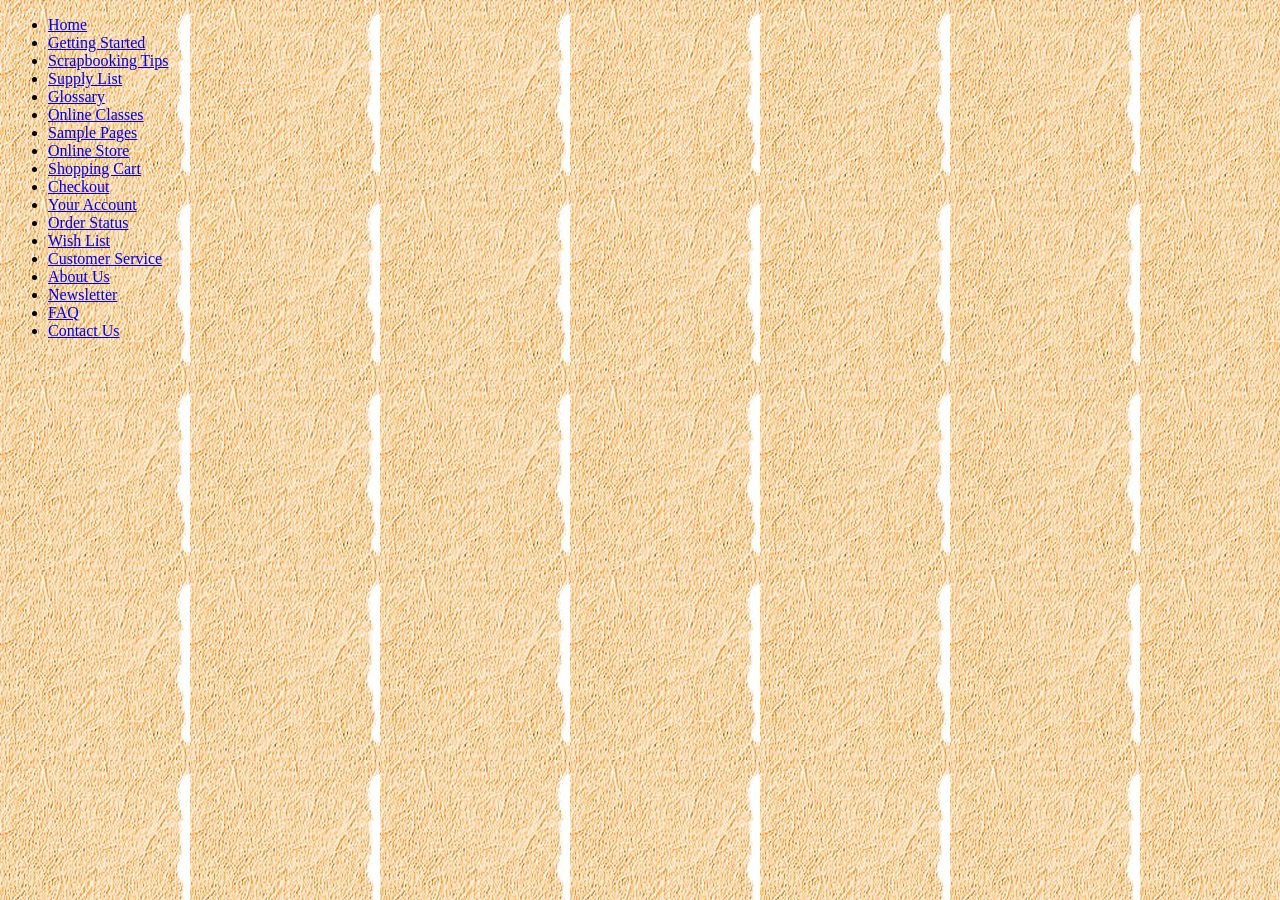
<file: Ex45/index.html>
<!DOCTYPE html>
<html lang="en">
<head>
    <meta charset="UTF-8">
    <meta name="viewport" content="width=device-width, initial-scale=1.0">
    <title>Document</title>
    <style type="text/css">
            body {
            background-image: url('../ex45/images/back.jpg');
            }
            a:hover {
                color: #ff6600;
            }
        </style>
</head>
<body style="background-image: url('../Ex45/back.jpg');">
    <ul>
        <li><a href="#">Home</a></li>
        <li><a href="#">Getting Started</a></li>
        <li><a href="#">Scrapbooking Tips</a></li>
        <li><a href="#">Supply List</a></li>
        <li><a href="#">Glossary</a></li>
        <li><a href="#">Online Classes</a></li>
        <li><a href="#">Sample Pages</a></li>
        <li><a href="#">Online Store</a></li>
        <li><a href="#">Shopping Cart</a></li>
        <li><a href="#">Checkout</a></li>
        <li><a href="#">Your Account</a></li>
        <li><a href="#">Order Status</a></li>
        <li><a href="#">Wish List</a></li>
        <li><a href="#">Customer Service</a></li>
        <li><a href="#">About Us</a></li>
        <li><a href="#">Newsletter</a></li>
        <li><a href="#">FAQ</a></li>
        <li><a href="#">Contact Us</a></li>
    </ul>
</body>
</html>
</file>
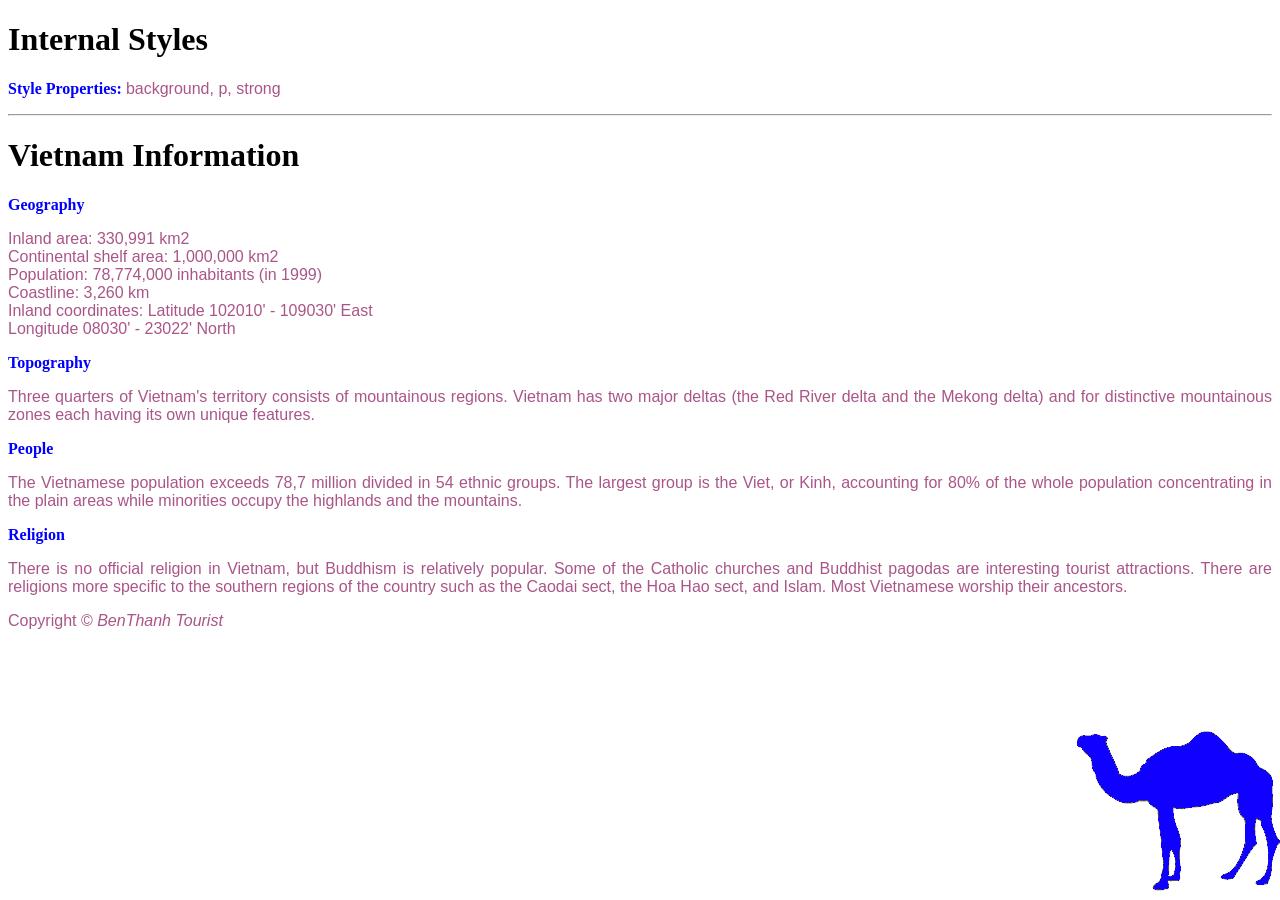
<file: Ex33/ex33.html>
<!DOCTYPE html>
<html lang="en">
<head>
    <meta charset="UTF-8">
    <meta name="viewport" content="width=device-width, initial-scale=1.0">
    <title>Document</title>
</head>
<style type="text/css">
    body {
        background-image: url('image/camel.gif');
        background-position: right bottom;
        background-repeat: no-repeat;
        background-attachment: fixed;
    }
    p {
        font-size: 12pt;
        color: #aa5588;
        text-align: justify;
        font-family: arial, sans-serif;
    }
    strong {
        color: #0000FF;
        font-family: verdana;
    }
</style>
<body>
    <h1>Internal Styles</h1>
    <p><strong>Style Properties: </strong>background, p, strong</p>
    <hr/>
    <h1>Vietnam Information</h1>
    <p>
        <strong>Geography</strong>
        <p> Inland area: 330,991 km2
            <br/>
            Continental shelf area: 1,000,000 km2
            <br/>
            Population: 78,774,000 inhabitants (in 1999)
            <br/>
            Coastline: 3,260 km
            <br/>
            Inland coordinates: Latitude 102010' - 109030' East
            <br/>
            Longitude 08030' - 23022' North</p>
    </p>
    <p>
        <strong>Topography</strong>
        <p>Three quarters of Vietnam's territory consists of mountainous regions. Vietnam has two major deltas (the Red River delta and the Mekong delta) and for distinctive mountainous zones each having its own unique features.</p>
    </p>
    <p>
        <strong>People</strong>
        <p>The Vietnamese population exceeds 78,7 million divided in 54 ethnic groups. The largest group is the Viet, or Kinh, accounting for 80% of the whole population concentrating in the plain areas while minorities occupy the highlands and the mountains.</p>
    </p>
    <p>
        <strong>Religion</strong>
        <p>There is no official religion in Vietnam, but Buddhism is relatively popular. Some of the Catholic churches and Buddhist pagodas are interesting tourist attractions. There are religions more specific to the southern regions of the country such as the Caodai sect, the Hoa Hao sect, and Islam. Most Vietnamese worship their ancestors.</p>
    </p>
    <p>Copyright &copy; <i>BenThanh Tourist</i></p>
</body>
</html>
</file>
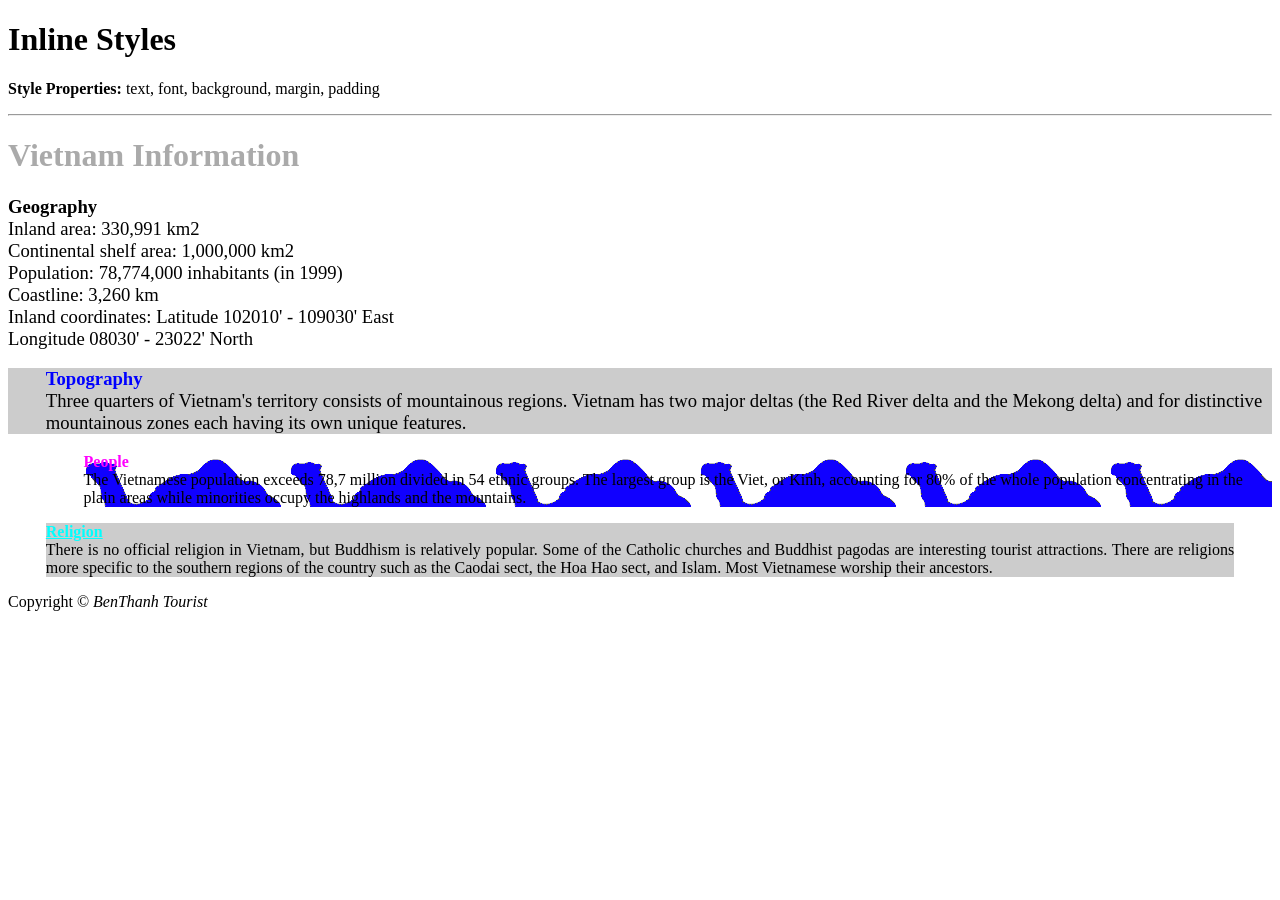
<file: Ex34/ex34.html>
<!DOCTYPE html>
<html lang="en">
<head>
    <meta charset="UTF-8">
    <meta name="viewport" content="width=device-width, initial-scale=1.0">
    <title>Document</title>
</head>
<body>
    <h1>Inline Styles</h1>
    <p><strong>Style Properties: </strong>text, font, background, margin, padding</p>
    <hr/>
    <h1 style="color: #AAAAAA">Vietnam Information</h1>
    <p style="font-family: verdana; font-size: 14pt;">
        <b>Geography</b>
        <br/>
        Inland area: 330,991 km2
        <br/>
        Continental shelf area: 1,000,000 km2
        <br/>
        Population: 78,774,000 inhabitants (in 1999)
        <br/>
        Coastline: 3,260 km
        <br/>
        Inland coordinates: Latitude 102010' - 109030' East
        <br/>
        Longitude 08030' - 23022' North
    </p>
    <p style="text-align: left; font-size: 14pt; background-color: #CCCCCC; padding-left: 1cm;">
        <b style="color: #0000FF">Topography</b>
        <br/>
        Three quarters of Vietnam's territory consists of mountainous regions. Vietnam has two major deltas (the Red River delta and the Mekong delta) and for distinctive mountainous zones each having its own unique features.
    </p>
    <p style="margin-left: 2cm; background-image: url('image/camel.gif')">
        <b style="color: #FF00FF">People</b>
        <br/>
        The Vietnamese population exceeds 78,7 million divided in 54 ethnic groups. The largest group is the Viet, or Kinh, accounting for 80% of the whole population concentrating in the plain areas while minorities occupy the highlands and the mountains.
    </p>
    <p style="margin-right: 1cm; margin-left: 1cm; text-align: justify; background-color: #CCCCCC;">
        <b style="color: #00FFFF; text-decoration: underline;">Religion</b>
        <br/>
        There is no official religion in Vietnam, but Buddhism is relatively popular. Some of the Catholic churches and Buddhist pagodas are interesting tourist attractions. There are religions more specific to the southern regions of the country such as the Caodai sect, the Hoa Hao sect, and Islam. Most Vietnamese worship their ancestors.
    </p>
    <p>Copyright &copy; <i>BenThanh Tourist</i></p>
</body>
</html>
</file>
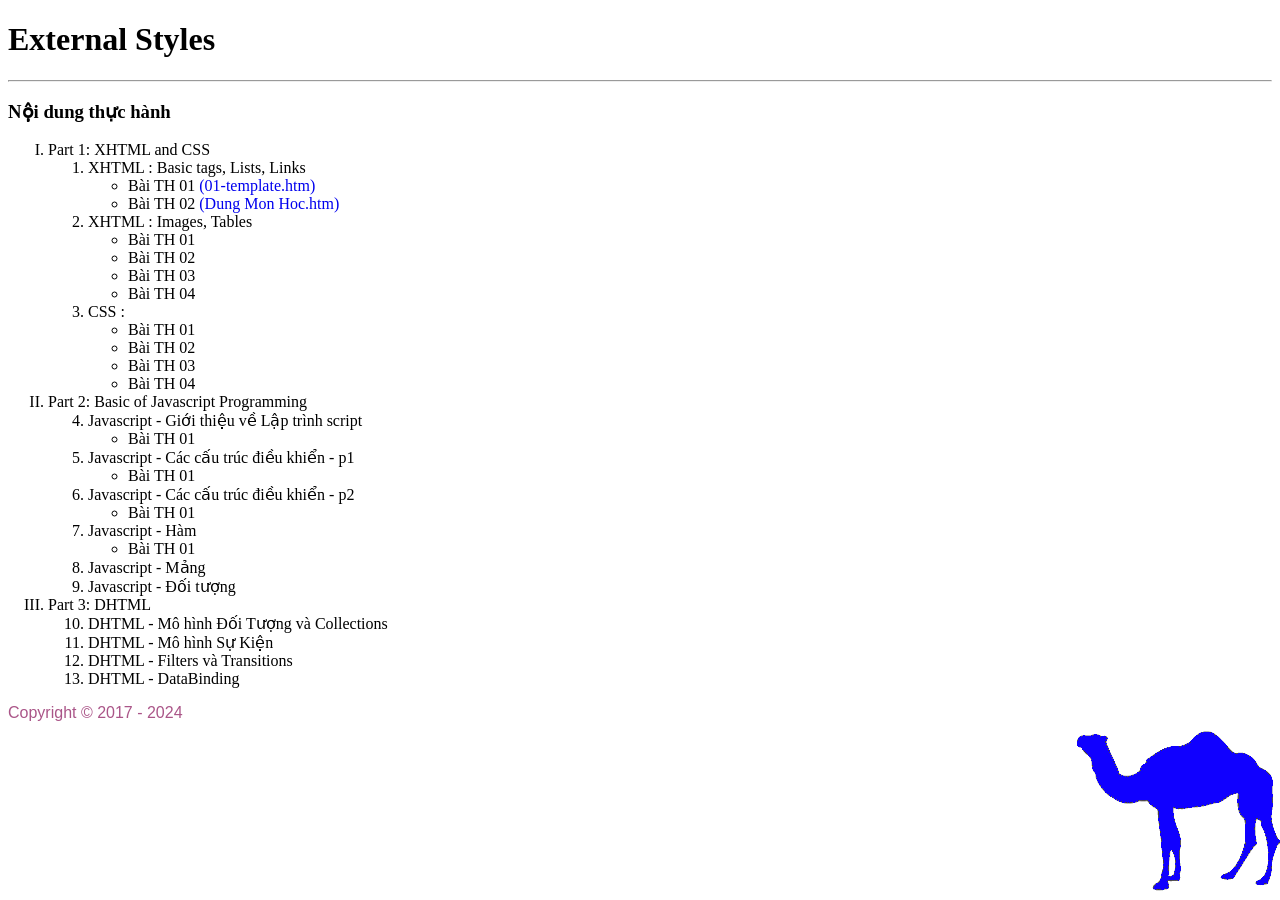
<file: Ex35/ex35.html>
<!DOCTYPE html>
<html lang="en">
<head>
    <meta charset="UTF-8">
    <meta name="viewport" content="width=device-width, initial-scale=1.0">
    <title>Document</title>
    <style type="text/css">
        @import url("css/mainstyle.css");
    </style>
</head>
<body>
    <h1>External Styles</h1>
    <hr/>
    <h3>Nội dung thực hành</h3>
    <ol type="I">
        <li>Part 1: XHTML and CSS</li>
            <ol type="1">
                <li>XHTML : Basic tags, Lists, Links</li>
                    <ul type="circle">
                        <li>Bài TH 01 <a href="#">(01-template.htm)</a></li>
                        <li>Bài TH 02 <a href="#">(Dung Mon Hoc.htm)</a></li>
                    </ul>
                <li>XHTML : Images, Tables</li>
                    <ul type="circle">
                        <li>Bài TH 01</li>
                        <li>Bài TH 02</li>
                        <li>Bài TH 03</li>
                        <li>Bài TH 04</li>
                    </ul>
                <li>CSS :</li>
                    <ul type="circle">
                        <li>Bài TH 01</li>
                        <li>Bài TH 02</li>
                        <li>Bài TH 03</li>
                        <li>Bài TH 04</li>
                    </ul>
            </ol>
        <li>Part 2: Basic of Javascript Programming</li>
            <ol type="1" start="4">
                <li>Javascript - Giới thiệu về Lập trình script</li>
                    <ul type="circle">
                        <li>Bài TH 01</li>
                    </ul>
                <li>Javascript - Các cấu trúc điều khiển - p1</li>
                    <ul type="circle">
                        <li>Bài TH 01</li>
                    </ul>
                <li>Javascript - Các cấu trúc điều khiển - p2</li>
                    <ul type="circle">
                        <li>Bài TH 01</li>
                    </ul>
                <li>Javascript - Hàm</li>
                    <ul type="circle">
                        <li>Bài TH 01</li>
                    </ul>
                <li>Javascript - Mảng</li>
                <li>Javascript - Đối tượng</li>
            </ol>
        <li>Part 3: DHTML</li>
            <ol type="1" start="10">
                <li>DHTML - Mô hình Đối Tượng và Collections</li>
                <li>DHTML - Mô hình Sự Kiện</li>
                <li>DHTML - Filters và Transitions</li>
                <li>DHTML - DataBinding</li>
            </ol>
    </ol>
    <p>Copyright &copy; 2017 - 2024</p>
</body>
</html>
</file>
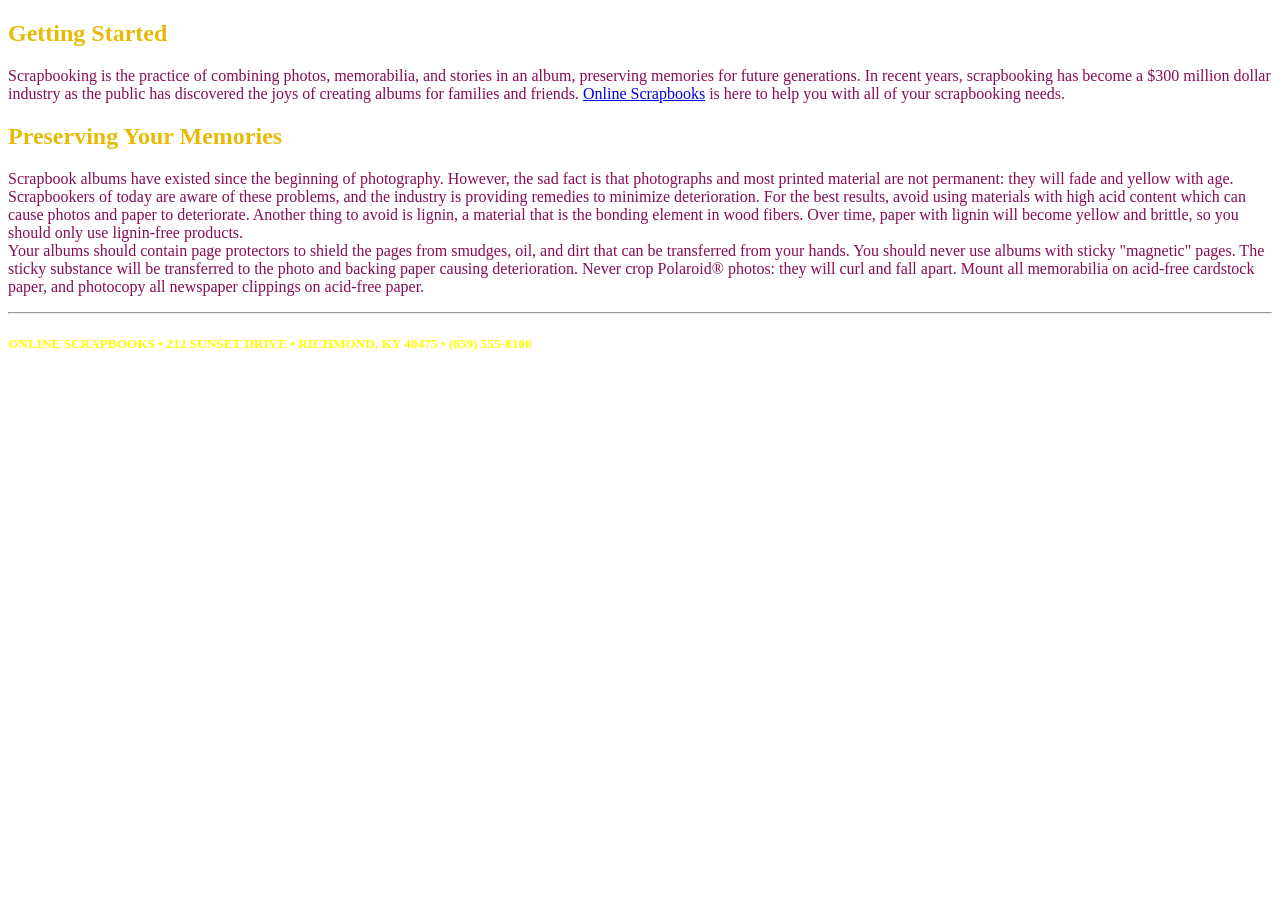
<file: Ex45/content.html>
<!DOCTYPE html>
<html lang="en">
<head>
    <meta charset="UTF-8">
    <meta name="viewport" content="width=device-width, initial-scale=1.0">
    <title>Document</title>
    <style>
    h2
    {
        color: rgb(231, 186, 6);
    }
    p
    {
        color: rgb(135, 13, 86)
    }
    h5
    {
        color: yellow
    }
    </style>
</head>
<body>
    <h2>Getting Started</h2>
    <p>Scrapbooking is the practice of combining photos, memorabilia, and stories in an album, preserving memories for future generations. In recent years, scrapbooking has become a $300 million dollar industry as the public has discovered the joys of creating albums for families and friends. <a href="#">Online Scrapbooks</a> is here to help you with all of your scrapbooking needs.</p>
    <h2>Preserving Your Memories</h2>
    <p>Scrapbook albums have existed since the beginning of photography. However, the sad fact is that photographs and most printed material are not permanent: they will fade and yellow with age. Scrapbookers of today are aware of these problems, and the industry is providing remedies to minimize deterioration. For the best results, avoid using materials with high acid content which can cause photos and paper to deteriorate. Another thing to avoid is lignin, a material that is the bonding element in wood fibers. Over time, paper with lignin will become yellow and brittle, so you should only use lignin-free products.
        <br/>
        Your albums should contain page protectors to shield the pages from smudges, oil, and dirt that can be transferred from your hands. You should never use albums with sticky "magnetic" pages. The sticky substance will be transferred to the photo and backing paper causing deterioration. Never crop Polaroid® photos: they will curl and fall apart. Mount all memorabilia on acid-free cardstock paper, and photocopy all newspaper clippings on acid-free paper.
    </p>
    
    <hr/>
    <h5>ONLINE SCRAPBOOKS • 212 SUNSET DRIVE • RICHMOND, KY 40475 • (859) 555-8100</h5>
</body>
</html>
</file>
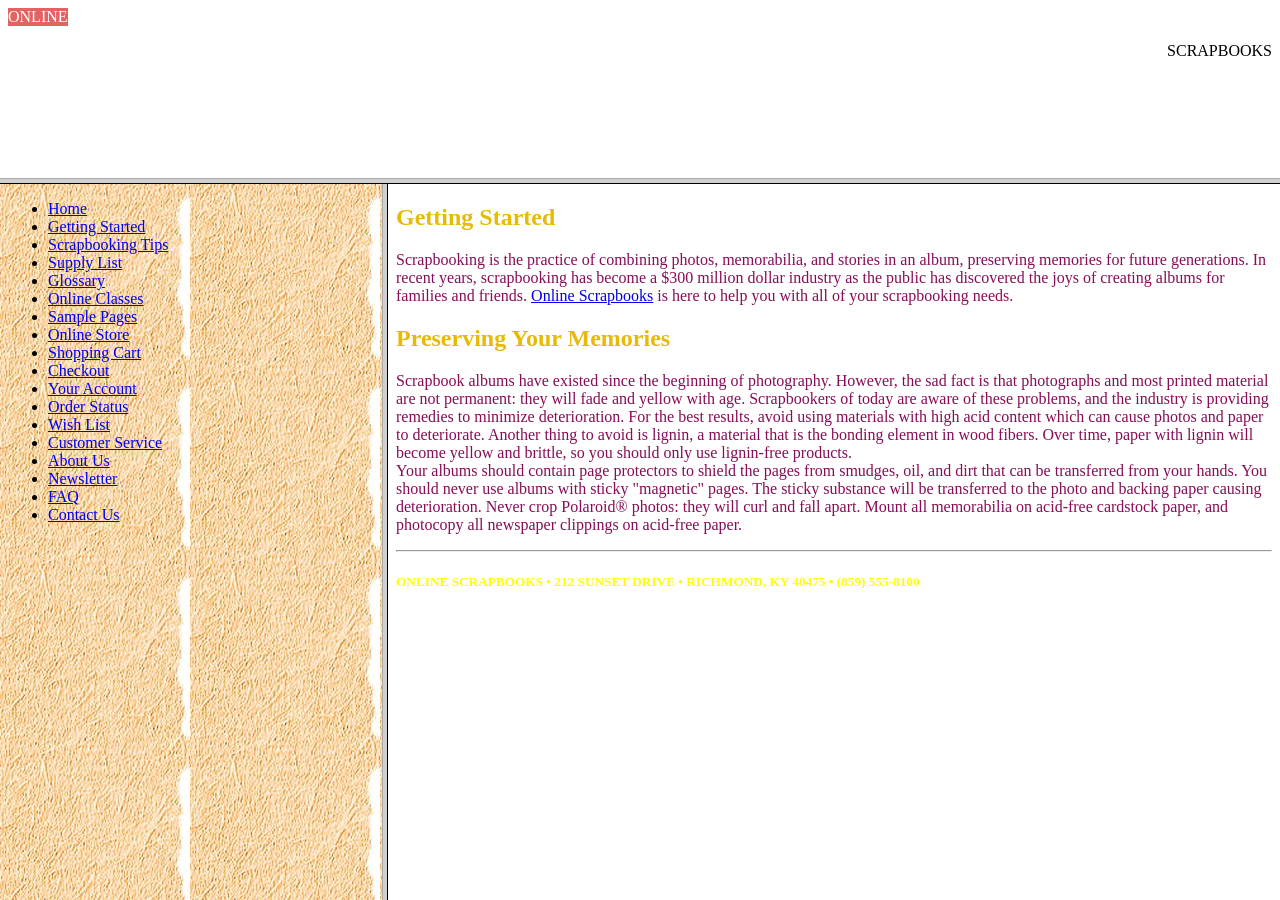
<file: Ex45/frame.html>
<!DOCTYPE html>
<html lang="en">
<head>
    <meta charset="UTF-8">
    <meta name="viewport" content="width=device-width, initial-scale=1.0">
    <title>Document</title>
    <style type="text/css">
            body{
                background-color: #f0f0f0;
                font-family: Arial, sans-serif;
                margin: 20px;
            }
            h2{
                color: #efa614ec;
            }
            p{
                color: #b56666;
            }
            h1{
                color: #353434;
            }
        </style>
</head>
<frameset rows="20%,80%">
    <frame src="title.html" name="title">
    <frameset cols="30%,70%">
        <frame src="index.html" name="index">
        <frame src="content.html" name="content">
    </frameset>
</frameset>
</html>
</file>
